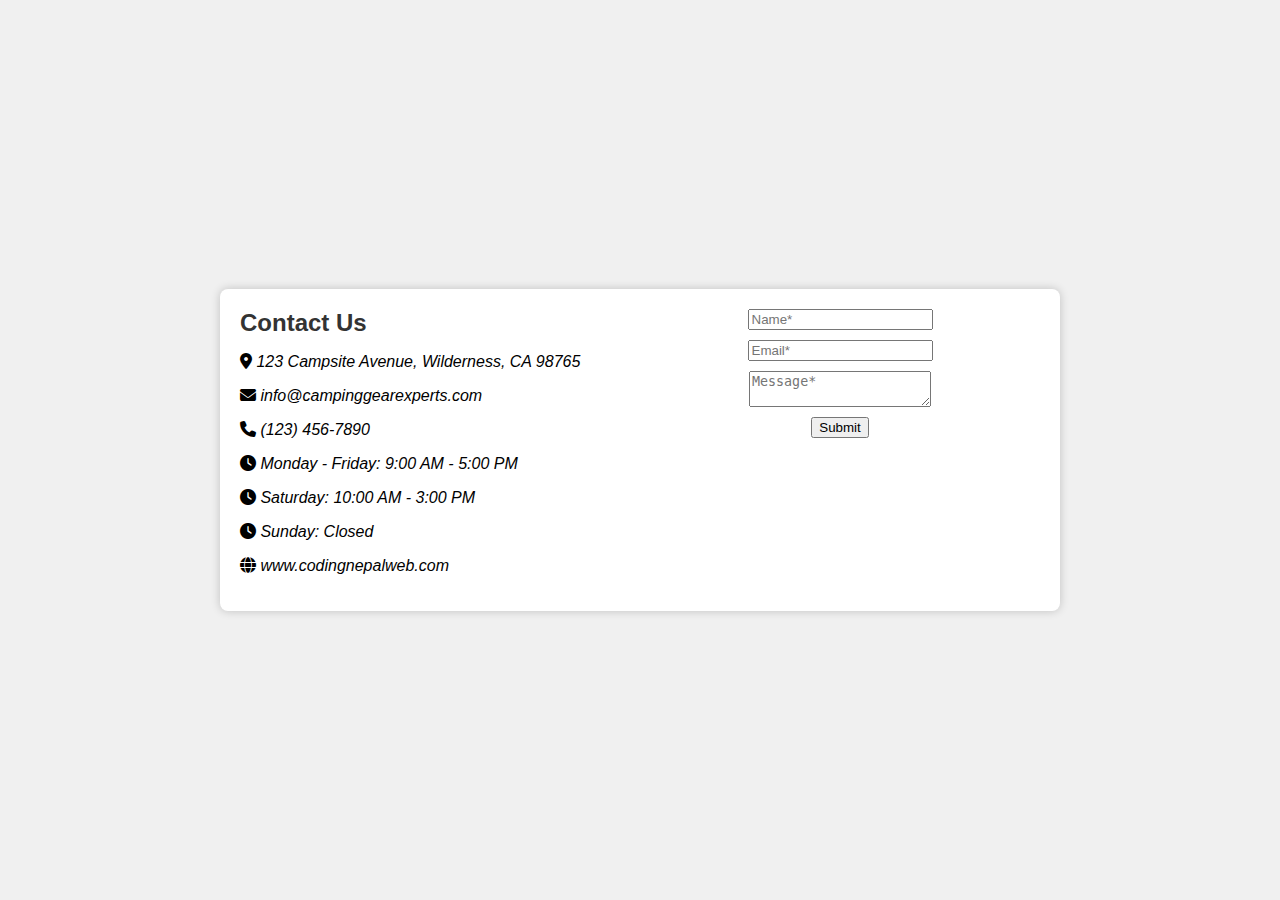
<file: contactus.html>
<!DOCTYPE html>
<html>

<head>
    <link rel="stylesheet" type="text/css" href="contact.css">
    <link rel="stylesheet" href="https://cdnjs.cloudflare.com/ajax/libs/font-awesome/6.3.0/css/all.min.css">
    <script src="script.js"></script>
</head>

<body>
    <div class="contact-container">
        <div class="left-content">
            <h2>Contact Us</h2>
            <address>
                <p><i class="fas fa-map-marker-alt"></i> 123 Campsite Avenue, Wilderness, CA 98765</p>
                <p><i class="fas fa-envelope"></i> info@campinggearexperts.com</p>
                <p><i class="fas fa-phone"></i> (123) 456-7890</p>
                <p><i class="fas fa-clock"></i> Monday - Friday: 9:00 AM - 5:00 PM</p>
                <p><i class="fas fa-clock"></i> Saturday: 10:00 AM - 3:00 PM</p>
                <p><i class="fas fa-clock"></i> Sunday: Closed</p>
                <p><i class="fas fa-globe"></i> www.codingnepalweb.com</p>
            </address>
        </div>
        <div class="right-content">
            <form id="myForm" onsubmit="validateForm()">
                <input type="text" placeholder="Name*" id="name" required>
                <input type="email" placeholder="Email*" id="email" required>
                <textarea placeholder="Message*" id="message"></textarea>
                <input type="submit"  value="Submit" onclick="createCookie(),closeChild()">
              </form>
        </div>
    </div>
</body>

</html>
</file>
<file: contact.css>
body {
    font-family: Arial, sans-serif;
    background-color: #f0f0f0;
    margin: 0;
    padding: 0;
    display: flex;
    justify-content: center;
    align-items: center;
    height: 100vh;
    flex-direction: column; /* Stack items vertically */
}

.contact-container {
    background-color: #fff;
    padding: 20px;
    border-radius: 8px;
    box-shadow: 0 0 10px rgba(0, 0, 0, 0.2);
    width: 800px; /* Increase the container width to accommodate the form */
    display: flex;
    flex-direction: row; /* Arrange content side by side */
    justify-content: space-between; /* Separate the content */
}

.left-content {
    width: 50%; /* Set the width for the left side content */
    text-align: left; /* Align left content to the left */
}

.right-content {
    width: 50%; /* Set the width for the right side content */
    text-align: center; /* Align form content to the center */
}

h2 {
    color: #333;
    margin: 0; /* Remove default margin for the heading */
}

address {
    text-align: left; /* Align contact info to the left */
    margin-bottom: 10px;
}

a {
    text-decoration: none;
    color: #34373a;
}

form {
    display: flex;
    flex-direction: column;
    align-items: center; /* Center the form content vertically */
}

.label-container {
    display: flex;
    justify-content: space-between;
    align-items: center;
    width: 100%; /* Set the label container width */
}

label, input, textarea {
    margin-bottom: 10px;
}

label {
    text-align: left; /* Align labels to the left */
}

.button-container {
    width: 100%; /* Set the button container width */
    display: flex;
    justify-content: center; /* Center the button horizontally */
}

button {
    background-color: #303133;
    color: #fff;
    border: none;
    padding: 10px 20px;
    border-radius: 4px;
    cursor: pointer;
}

button:hover {
    background-color: #1e1f21;
}
</file>
